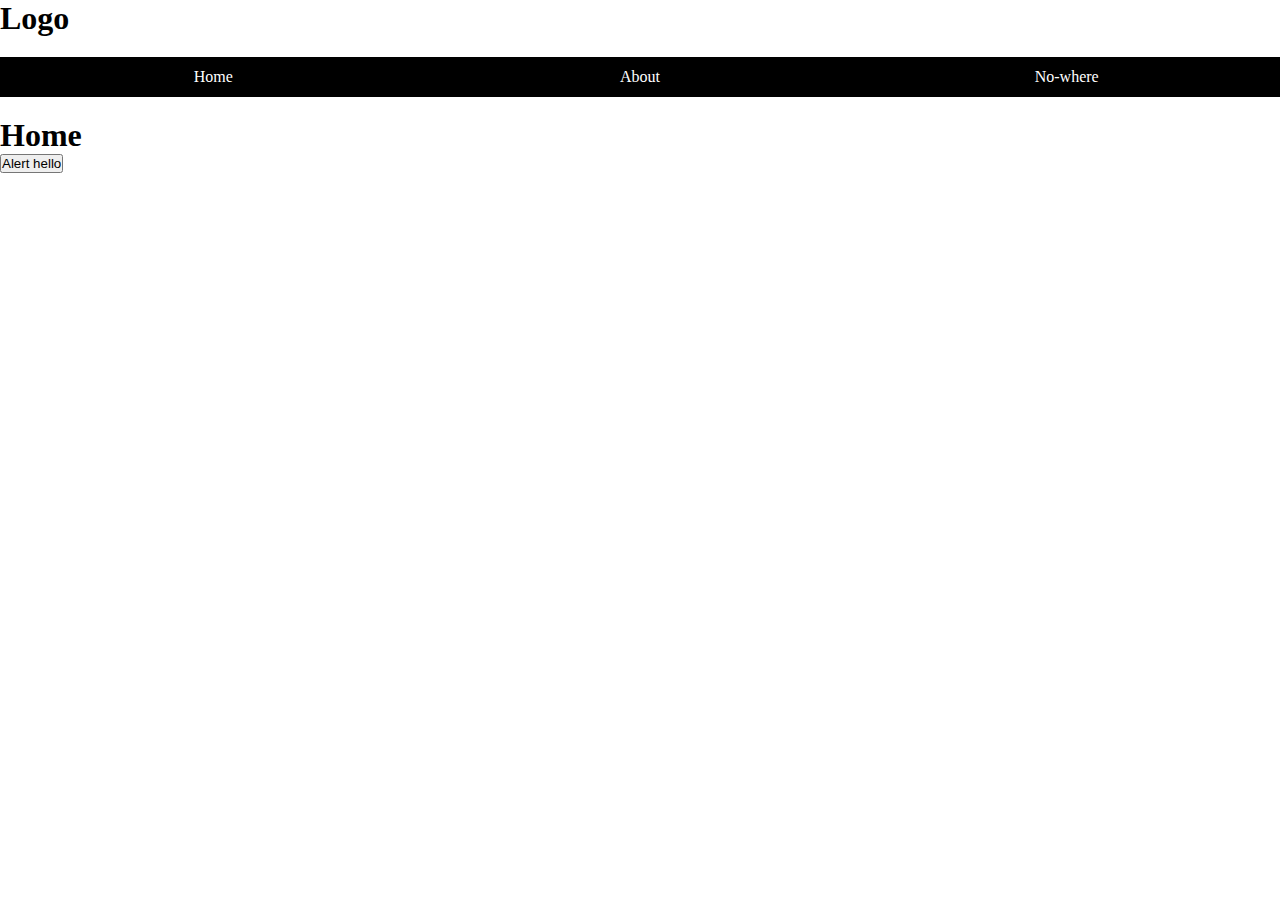
<file: index.html>
<!DOCTYPE html>
<html lang="en">
<head>
    <meta charset="UTF-8">
    <meta http-equiv="X-UA-Compatible" content="IE=edge">
    <meta name="viewport" content="width=device-width, initial-scale=1.0">
    <link rel="stylesheet" href="style.css">
    <title>Home</title>
</head>
<body>
    <h1>Logo</h1>
    <ul>
        <li><a href="index.html">Home</a></li>
        <li><a href="about.html">About</a></li>
        <li><a href="#">No-where</a></li>
    </ul>
    <h1>Home</h1>
    <button onclick="greet()">Alert hello</button>
    <script src="main.js"></script>
</body>
</html>
</file>
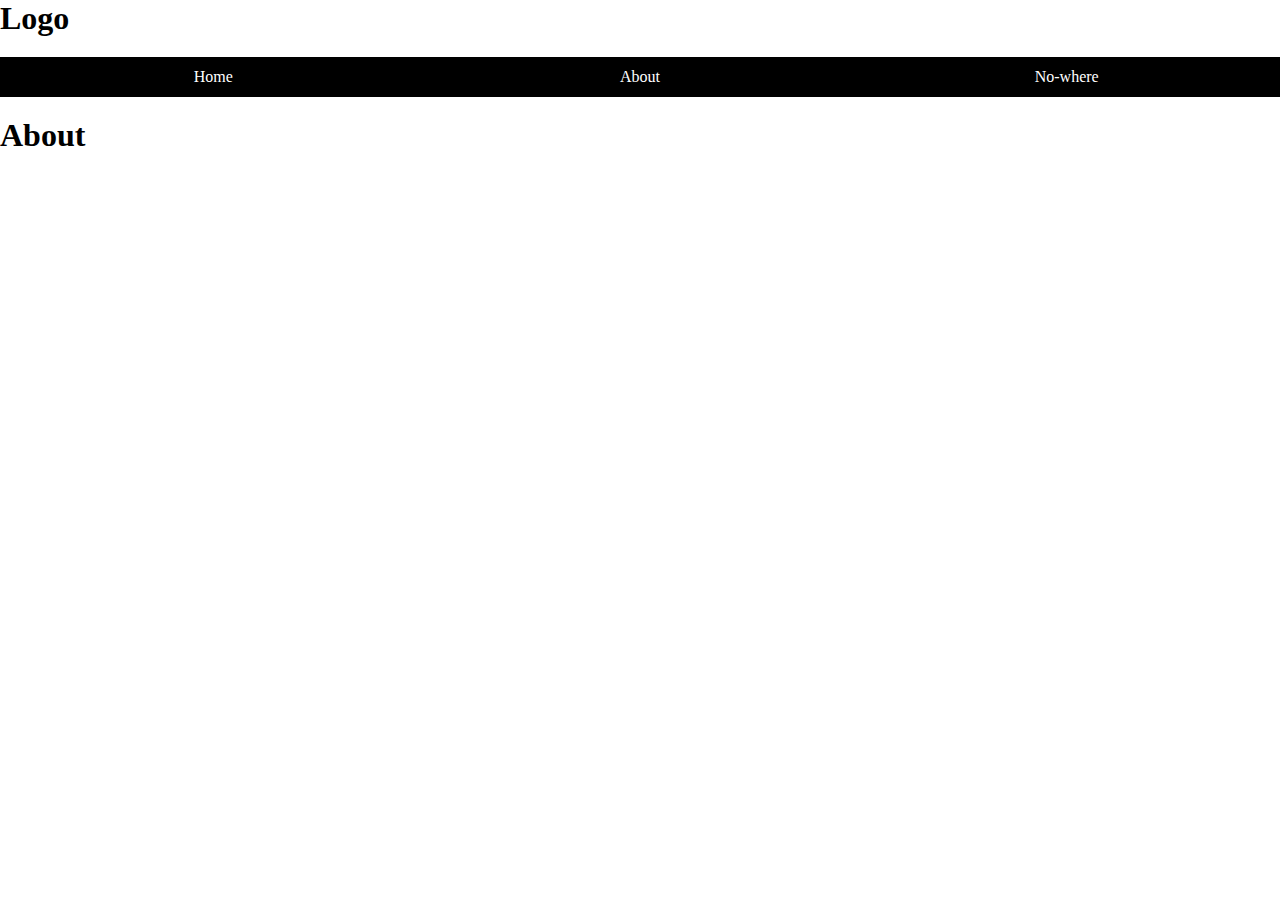
<file: about.html>
<!DOCTYPE html>
<html lang="en">
<head>
    <meta charset="UTF-8">
    <meta http-equiv="X-UA-Compatible" content="IE=edge">
    <meta name="viewport" content="width=device-width, initial-scale=1.0">
    <link rel="stylesheet" href="style.css">
    <title>Document</title>
</head>
<body>
    <h1>Logo</h1>
    <ul>
        <li><a href="index.html">Home</a></li>
        <li><a href="about.html">About</a></li>
        <li><a href="#">No-where</a></li>
    </ul>
    <h1>About</h1>
    <script src="main.js"></script>
</body>
</html>
</file>
<file: style.css>
* {
  padding: 0;
  margin: 0;
  box-sizing: border-box;
}
ul {
  list-style: none;
  display: flex;
  align-items: stretch;
  justify-content: space-around;
  margin: 20px 0;
}
li {
  height: 40px;
  flex-basis: 100%;
}

a {
  text-decoration: none;
  display: block;
  display: flex;
  align-items: center;
  justify-content: center;
  flex-basis: 100%;
  height: 100%;
  width: 100%;
  color: white;
  background-color: black;
  transition: all 0.5s ease;
}

a:hover {
  background: white;
  color: black;
}
</file>
